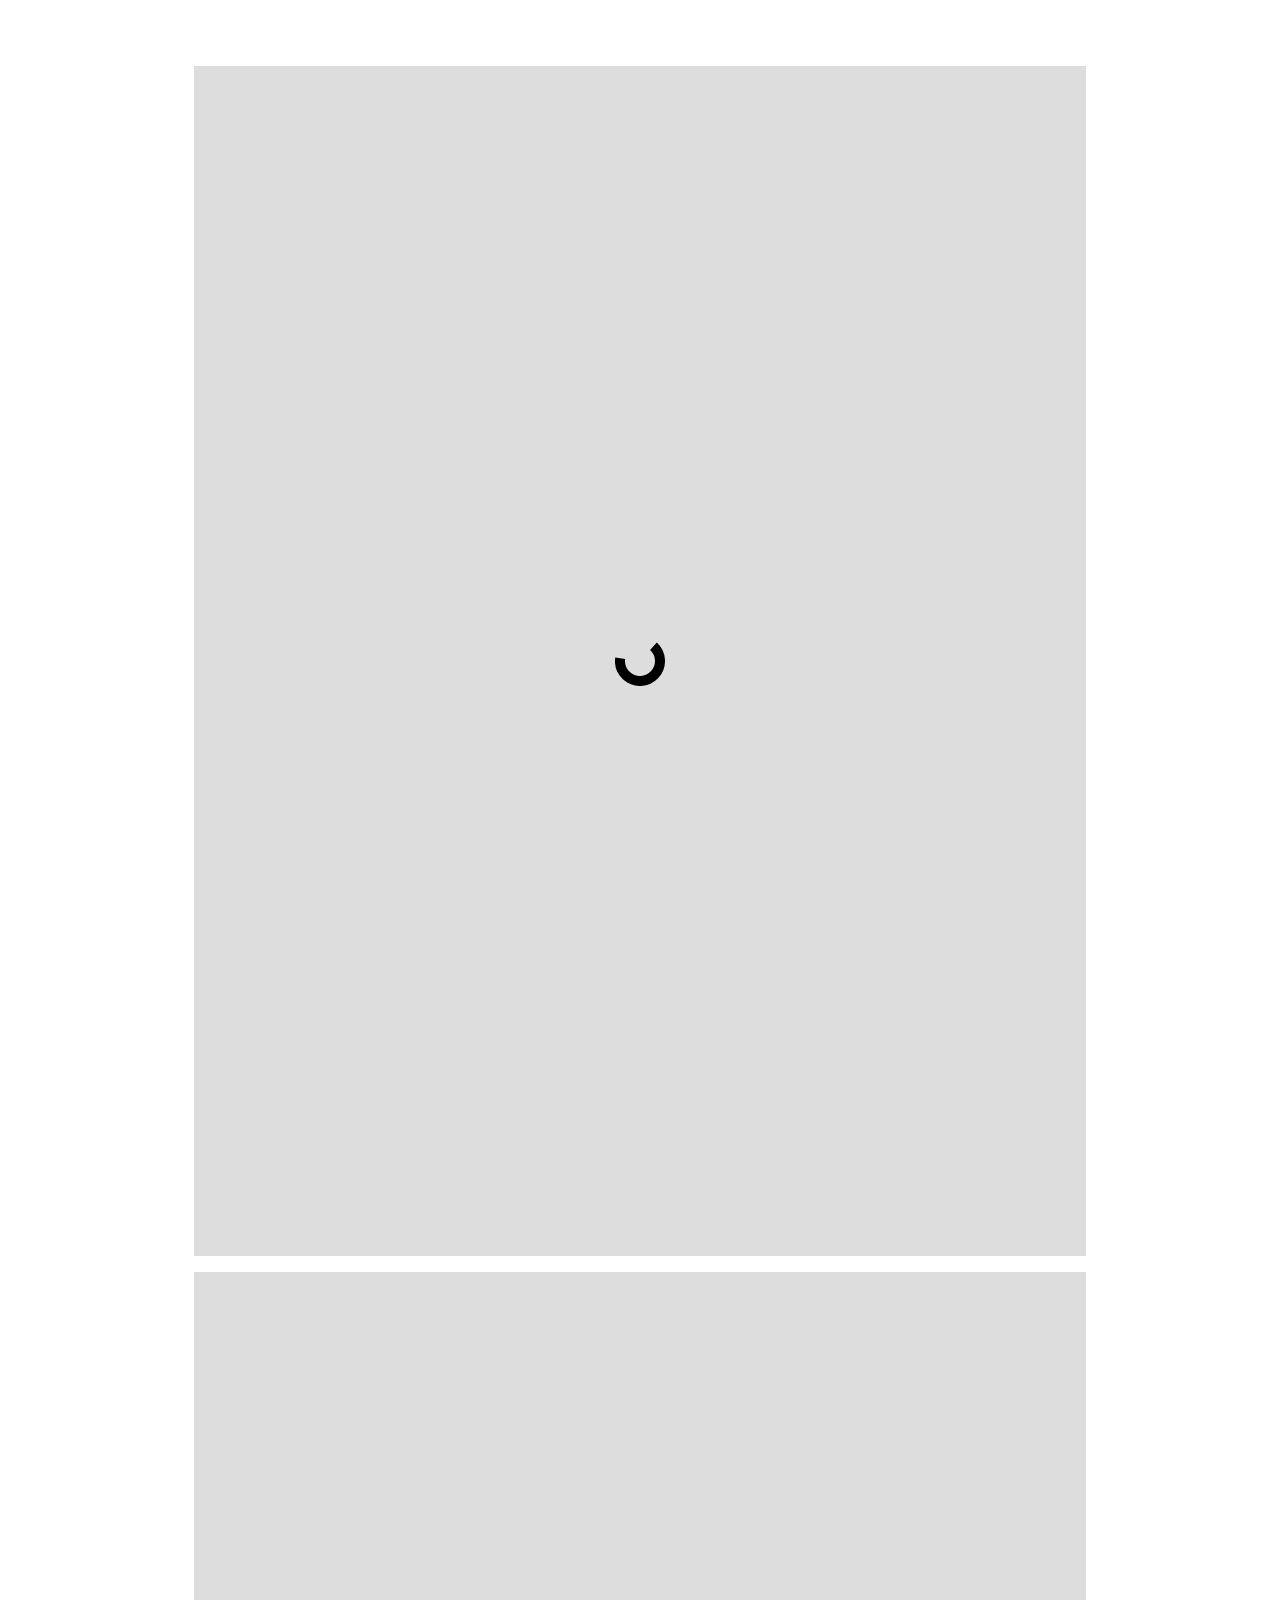
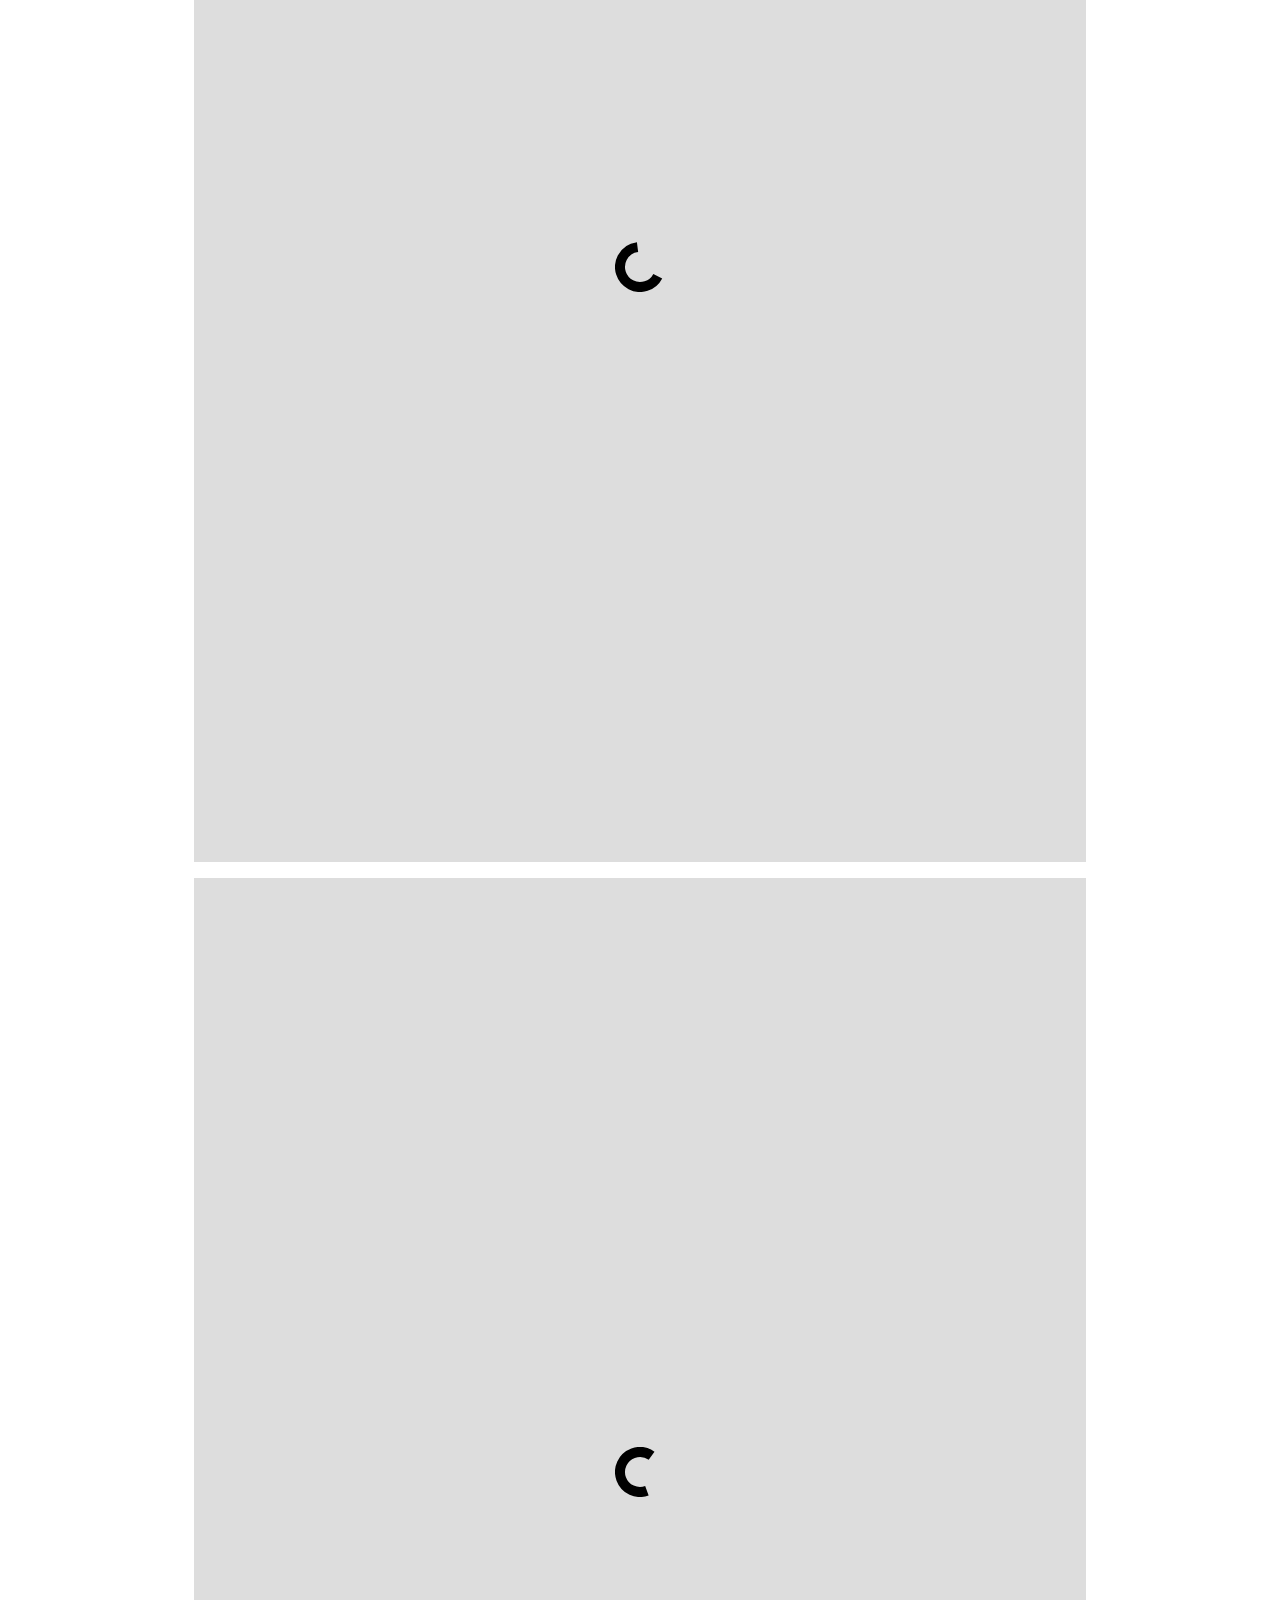
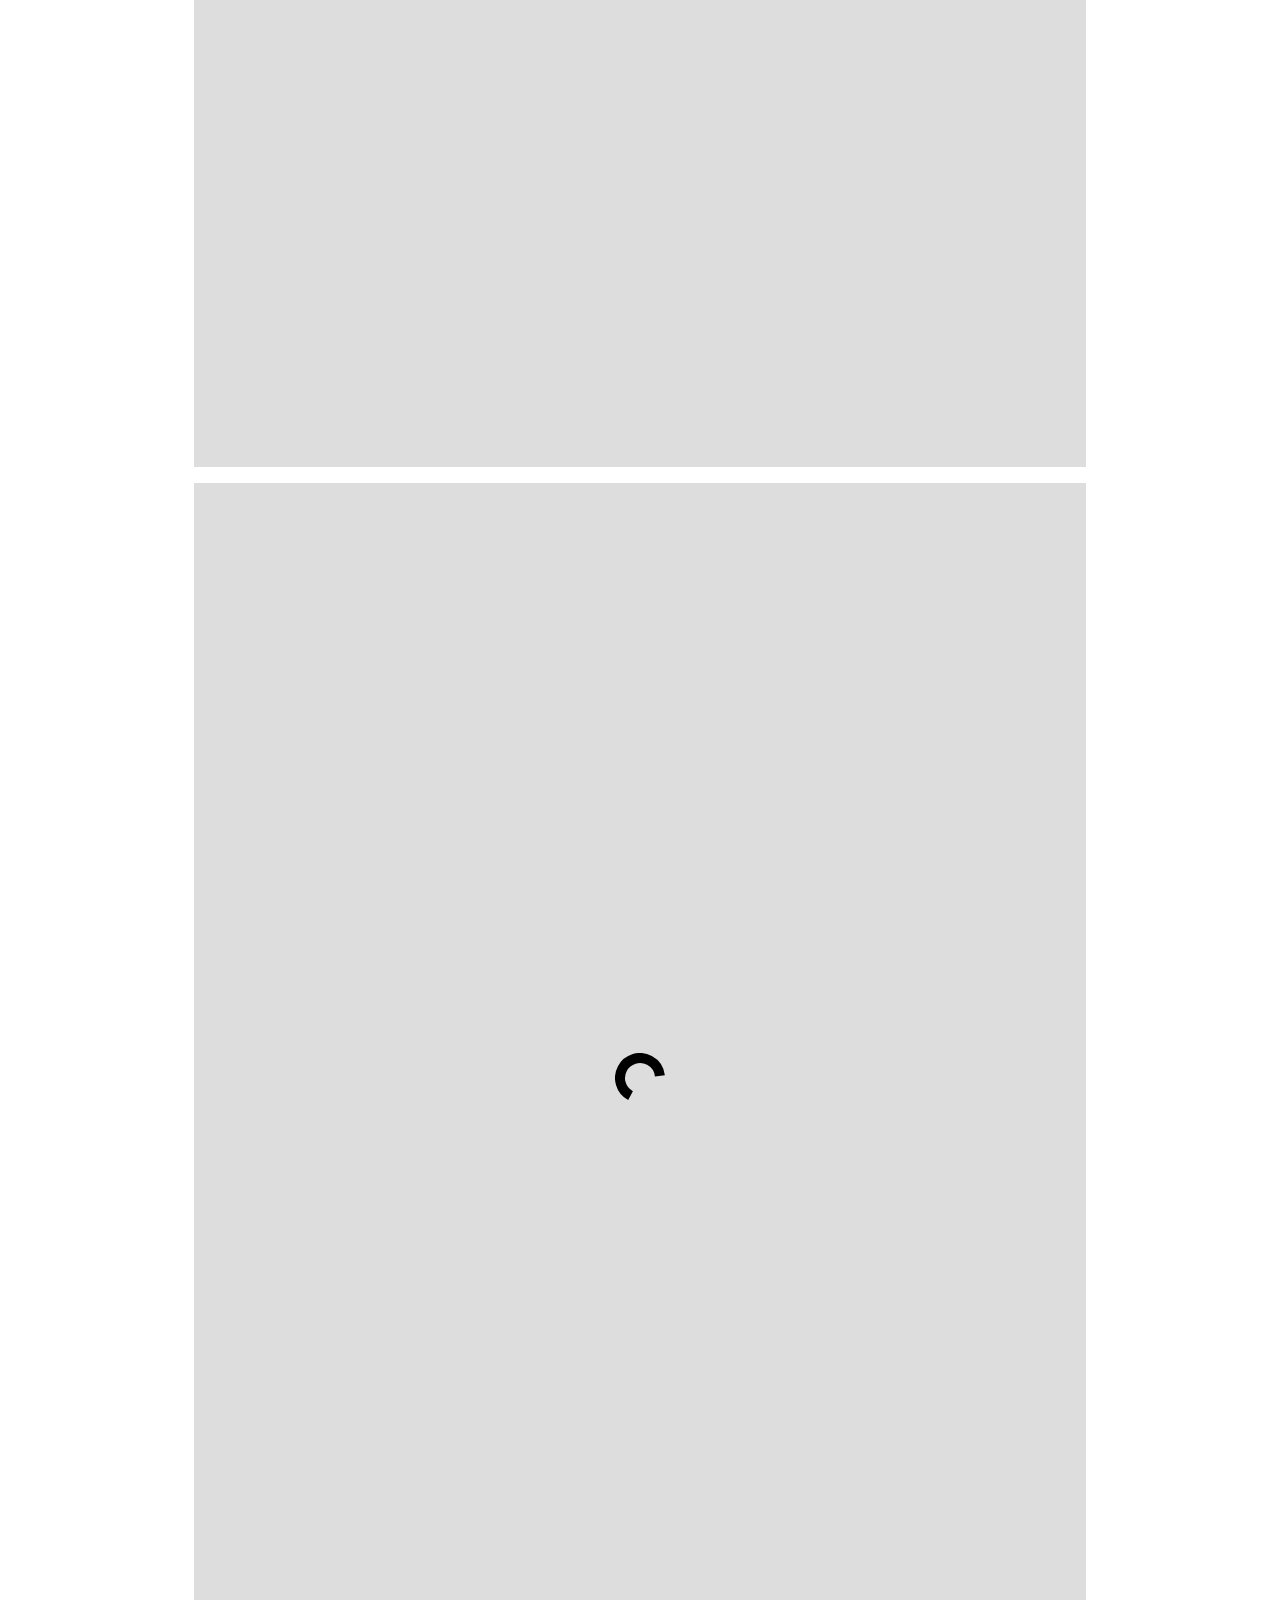
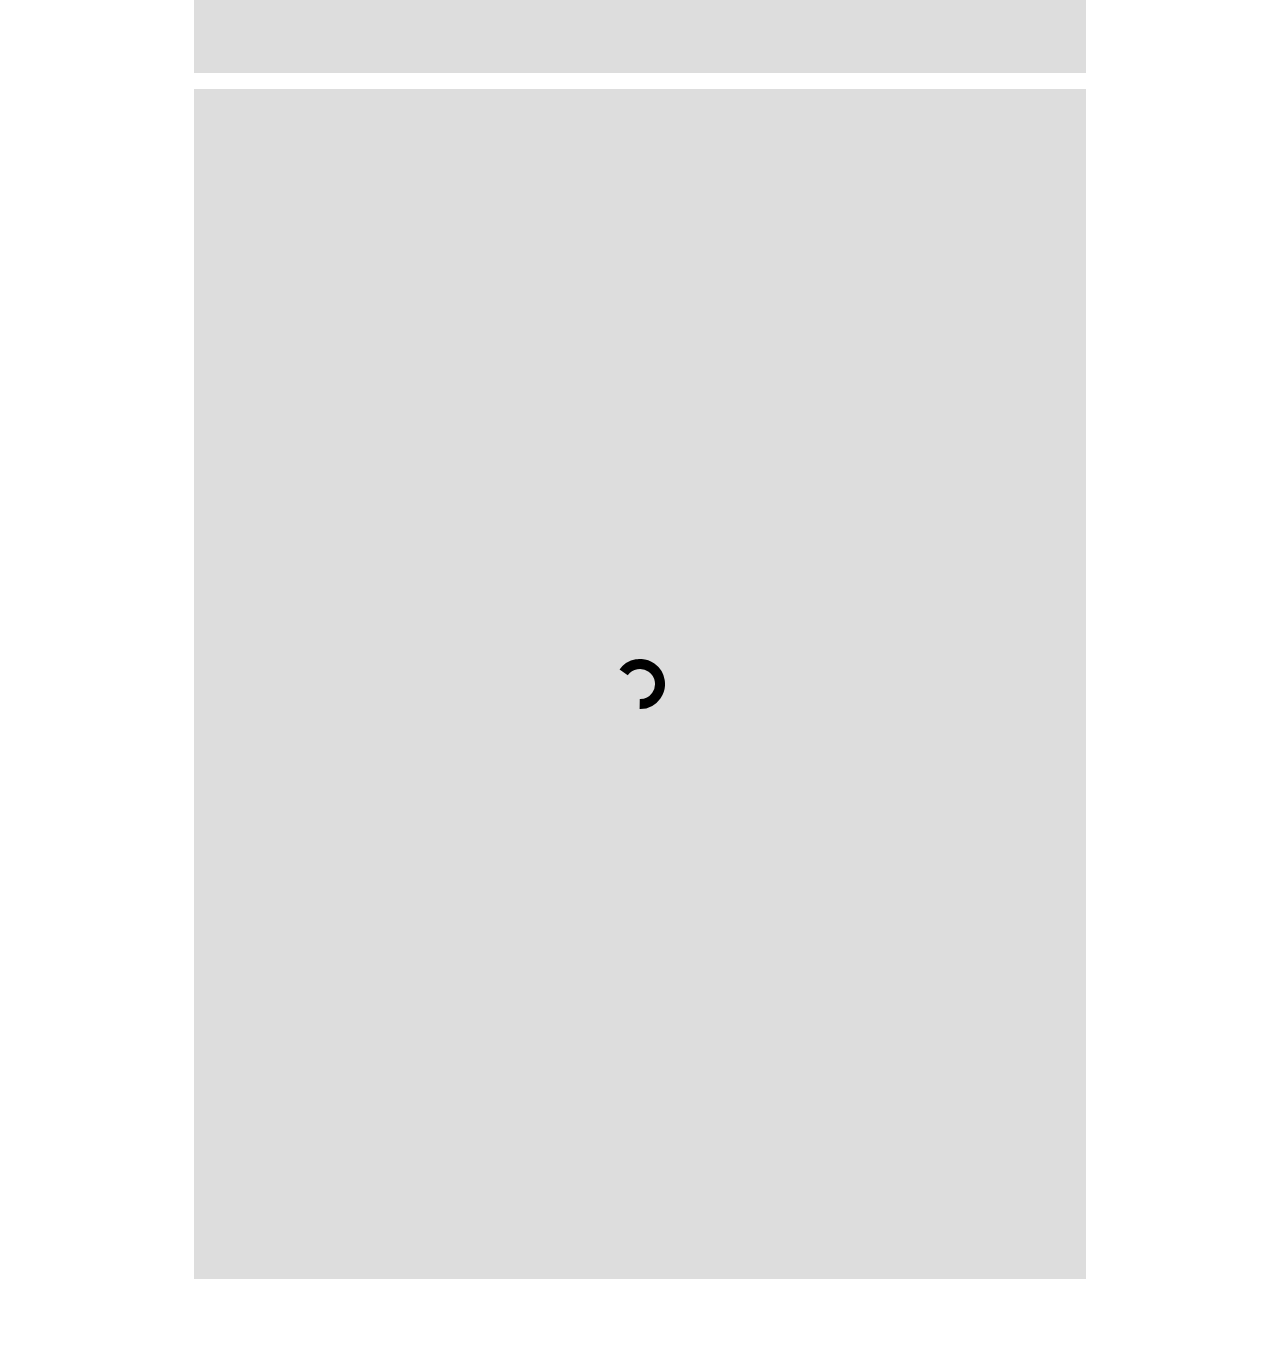
<file: imagebloom/index.html>
<!doctype html>
<html class="no-js" lang="">
<head>
	<meta charset="utf-8">
	<meta http-equiv="x-ua-compatible" content="ie=edge">
	<title>Image Bloom - Quick Image Loading Demo</title>
	<meta name="description" content="">
	<meta name="viewport" content="width=device-width, initial-scale=1">

	<link rel="stylesheet" href="imagebloom.css">
	
	<style type="text/css">
	body { padding: 50px 12%; margin: 0; }
	img {
		max-width: 100%;
		height: auto;
	}
	</style>
</head>
<body>

	<figure class="image-bloom bloom-blur-loader">
		<div class="bloom-image-thumb">	
			<img src="http://ramble.softhopper.net/lifestyle/wp-content/uploads/2016/05/lifestyle-13-70x60.jpg" data-thumb-url="http://ramble.softhopper.net/lifestyle/wp-content/uploads/2016/05/lifestyle-13.jpg" data-full-width="950" data-full-height="633" alt="">
		</div><!-- /.image-thumb -->
	</figure>

	<figure class="image-bloom bloom-blur-loader">
		<div class="bloom-image-thumb">	
			<img src="http://ramble.softhopper.net/lifestyle/wp-content/uploads/2016/05/lifestyle-12-70x60.jpg" data-thumb-url="http://ramble.softhopper.net/lifestyle/wp-content/uploads/2016/05/lifestyle-12-870x540.jpg" data-full-width="950" data-full-height="633" alt="">
		</div><!-- /.image-thumb -->
	</figure>

	<figure class="image-bloom bloom-blur-loader">
		<div class="bloom-image-thumb">	
			<img src="http://ramble.softhopper.net/lifestyle/wp-content/uploads/2016/05/lifestyle-11-70x60.jpg" data-thumb-url="http://ramble.softhopper.net/lifestyle/wp-content/uploads/2016/05/lifestyle-11.jpg" data-full-width="950" data-full-height="633" alt="">
		</div><!-- /.image-thumb -->
	</figure>

	<figure class="image-bloom bloom-blur-loader">
		<div class="bloom-image-thumb">	
			<img src="http://ramble.softhopper.net/travel/wp-content/uploads/2016/05/ramble-travel-blog-18-70x60.jpg" data-thumb-url="http://ramble.softhopper.net/travel/wp-content/uploads/2016/05/ramble-travel-blog-18.jpg" data-full-width="950" data-full-height="633" alt="">
		</div><!-- /.image-thumb -->
	</figure>

	<figure class="image-bloom bloom-blur-loader">
		<div class="bloom-image-thumb">	
			<img src="http://ramble.softhopper.net/travel/wp-content/uploads/2016/05/ramble-travel-blog-12-70x60.jpg" data-thumb-url="http://ramble.softhopper.net/travel/wp-content/uploads/2016/05/ramble-travel-blog-12.jpg" data-full-width="950" data-full-height="633" alt="">
		</div><!-- /.image-thumb -->
	</figure>

	<script src="imagebloom.js" defer="defer"></script>
	<script>
		// Don't use this function because it's use only for demo
		function getUrlParameterForPreloader(sParam) {
		    var sPageURL = decodeURIComponent(window.location.search.substring(1)),
		        sURLVariables = sPageURL.split('&'),
		        sParameterName,
		        i;
		    for (i = 0; i < sURLVariables.length; i++) {
		        sParameterName = sURLVariables[i].split('=');

		        if (sParameterName[0] === sParam) {
		            return sParameterName[1] === undefined ? true : sParameterName[1];
		        }
		    }
		};

		var preloader = getUrlParameterForPreloader('preloader');
		var effect;

		if ( preloader == "on" ) {
		    effect = false;
		} else {
			effect = true;
		}
		// Don't use this function because it's use only for demo
		document.addEventListener("DOMContentLoaded", function(event) {
			// main function access
			new imageBloom({
			    blurEffect: false, // This is only demo purpose don't use this effect it use for show demo
			    imageSrc: 'img/rolling.svg'
			});
		});
	</script>

</body>
</html>
</file>
<file: imagebloom/imagebloom.css>
/*
 * ImageBloom v0.1.0
 *
 * By Robiul Shagor
 * http://robiul-shagor.github.io
 *
 * Copyright (C) 2017 SoftHopper
 * MIT License
 */

 img {
    max-width: 100%;
 }

.image-bloom {
    background: #ddd;
    position: relative;
    overflow: hidden;
}

.image-bloom.bloom-blur-loader .bloom-image-thumb img {
    display: block;
    opacity: 1;
    transition: opacity 0.5s ease-out;
    -webkit-filter: blur(30px);
    -moz-filter: blur(30px);
    -o-filter: blur(30px);
    -ms-filter: blur(30px);
    filter: blur(40px);
    filter: progid: DXImageTransform.Microsoft.Blur(PixelRadius='30');
    width: 100%;
    height: auto;
    position: absolute;
    left: 0;
    top: 0;
}

.bloom-image-loader .bloom-image-thumb img {
    width: 50px;
    opacity: 0;
    position: absolute;
    z-index: 11;
    left: 0;
    right: 0;
    margin: auto;
    display: block;
    top: 50%;
    transform: translateY(-50%);
    -webkit-transform: translateY(-50%);
}

.bloom-image-thumb.bloom-thumb-loaded img {
    opacity: 0 !important;
    transition: opacity 0.40s ease-out;
    -webkit-transition: opacity 0.40s ease-out;
}

.bloom-thumb img {
    position: relative;
    opacity: 0;
    transition: opacity 0.3s ease-out;
    -webkit-transition: opacity 0.3s ease-out;
    display: block;
    margin: auto;
}

.bloom-thumb.bloom-thumb-loaded img {
    opacity: 1;
    transition: opacity 0.45s ease-out;
    -webkit-transition: opacity 0.45s ease-out;
    backface-visibility: hidden;
    -webkit-backface-visibility: hidden;
}
</file>
